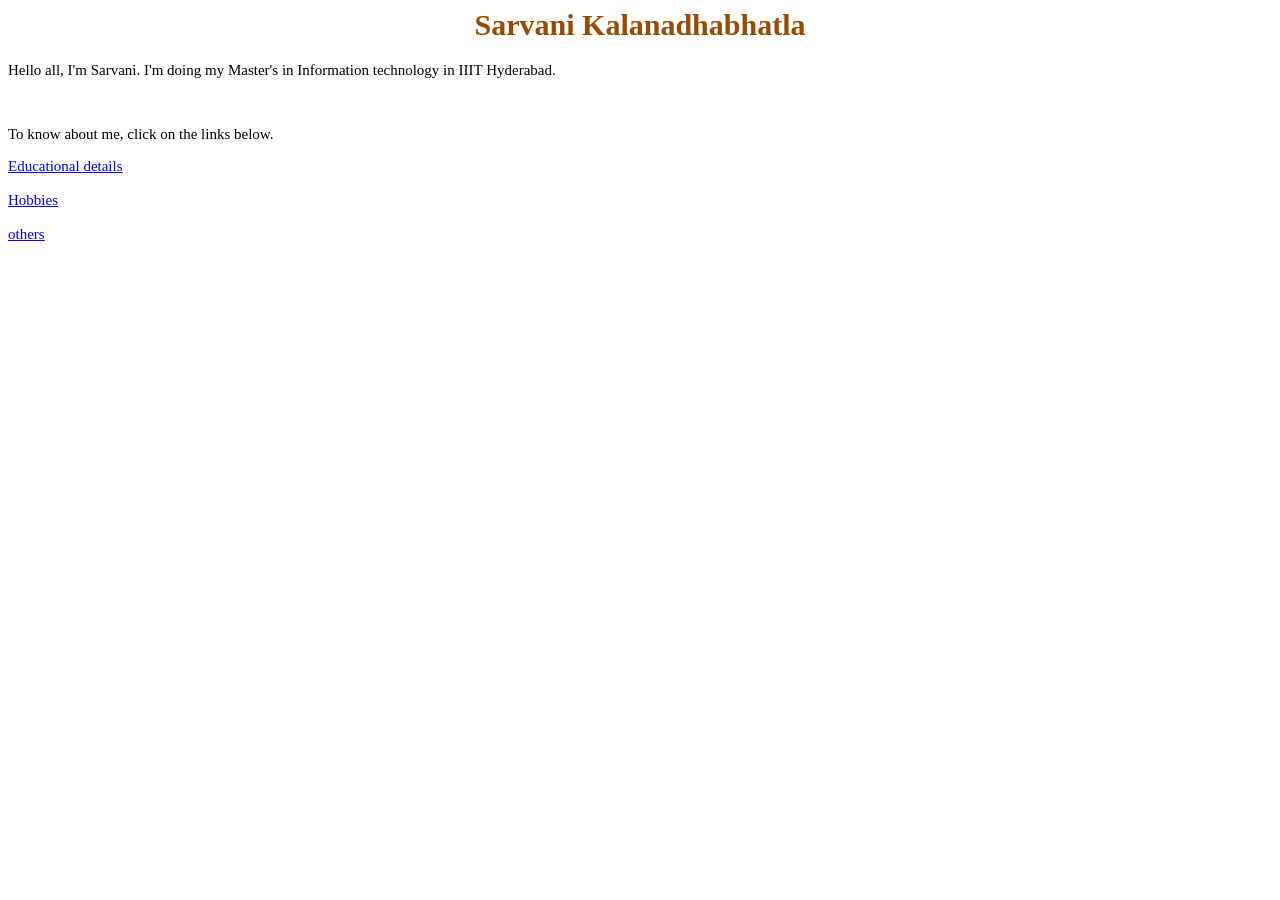
<file: docs/index.html>
<html>
    <head>
       <h1>Sarvani Kalanadhabhatla</h1>
       <link rel = "stylesheet" href = "style.css">
       <link rel = "stylesheet" href = "sample.css">
       <meta name = "view" content = "width=device-width, initial-scale=1.0">
       <style>
           @media only screen and (max-width: 600px) {
               body {
                   background-color: blue;
               }
           }
       </style>
    </head>
    <body>
        <p>Hello all, I'm Sarvani. I'm doing my Master's in Information technology in IIIT Hyderabad.</p><br>
        <p>To know about me, click on the links below.</p>
        <a href = "second.html">Educational details</a><br>
        <br>
        <a href = "third.html">Hobbies</a><br>
        <br>
        <a href = "fourth.html">others</a><br>
        <br>
    </body>
</html>
</file>
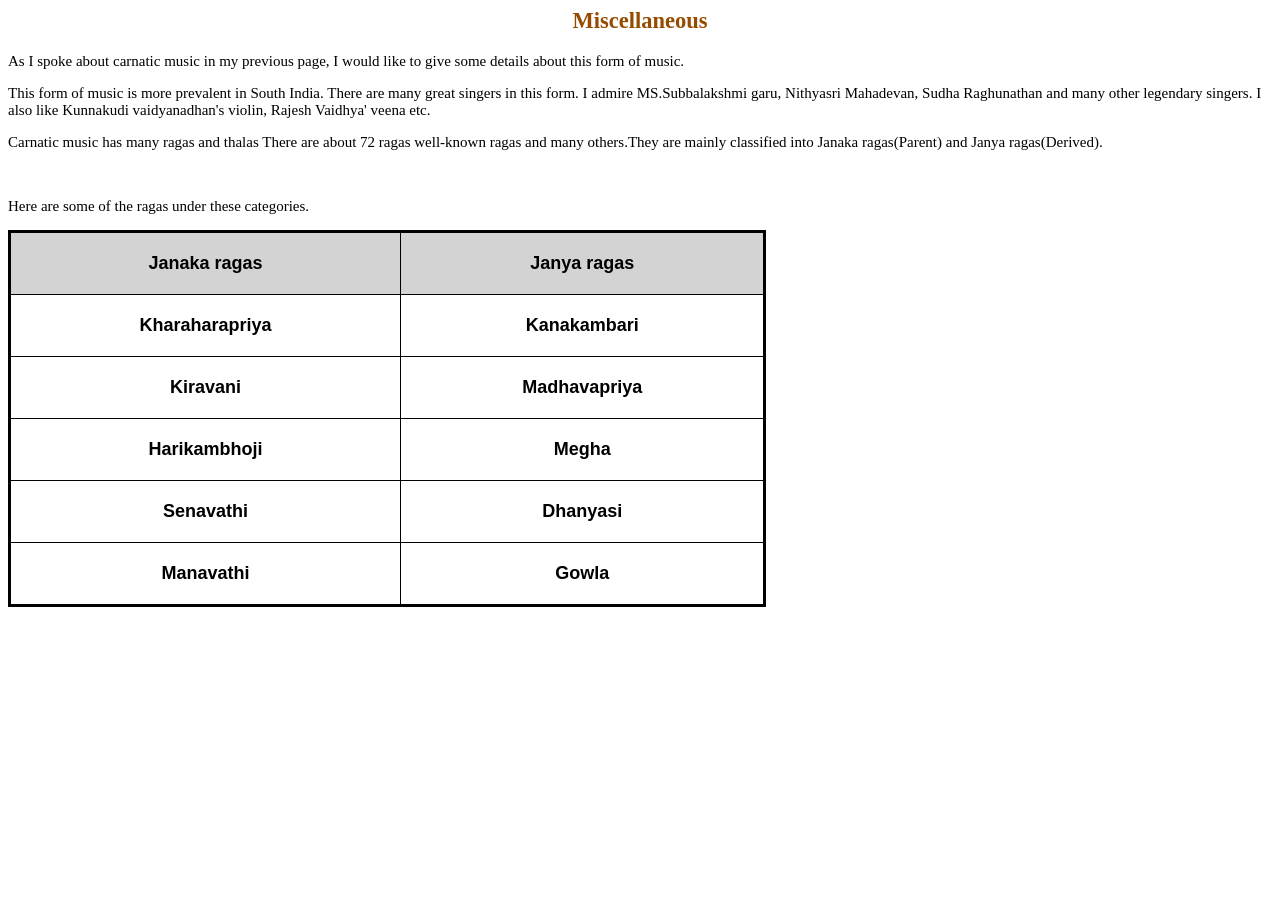
<file: docs/fourth.html>
<html>
    <head>
        <h2>Miscellaneous</h2>
        <link rel = "stylesheet" href = "style.css">
        <link rel = "stylesheet" href = "sample.css">
        <meta name = "view" content = "width=device-width, initial-scale=1.0">
        <style>
            @media only screen and (max-width: 600px) {
                body {
                    background-color: blue;
                }
            }
        </style>
    </head>
    <body>
        <p>As I spoke about carnatic music in my previous page, I would like to give some details about this form of music.</p>
        <p>This form of music is more prevalent in South India. There are many great singers in this form. I admire MS.Subbalakshmi garu,
            Nithyasri Mahadevan, Sudha Raghunathan and many other legendary singers. I also like Kunnakudi vaidyanadhan's violin, Rajesh Vaidhya'
            veena etc.
        </p>
        <p>Carnatic music has many ragas and thalas There are about 72 ragas well-known ragas and many others.They are mainly classified into
            Janaka ragas(Parent) and Janya ragas(Derived).
        </p>
        <br>
        <p>Here are some of the ragas under these categories.</p>
        <table>
            <tr>
              <th>Janaka ragas</th>
              <th>Janya ragas</th>
            </tr>
            <tr>
                <td>Kharaharapriya</td>
                <td>Kanakambari</td>
            </tr>
            <tr>
                <td>Kiravani</td>
                <td>Madhavapriya</td>
            </tr>
            <tr>
                <td>Harikambhoji</td>
                <td>Megha</td>
            </tr>
            <tr>
                <td>Senavathi</td>
                <td>Dhanyasi</td>
            </tr>
            <tr>
                <td>Manavathi</td>
                <td>Gowla</td>
            </tr>
        </table>
    </body>
</html>
</file>
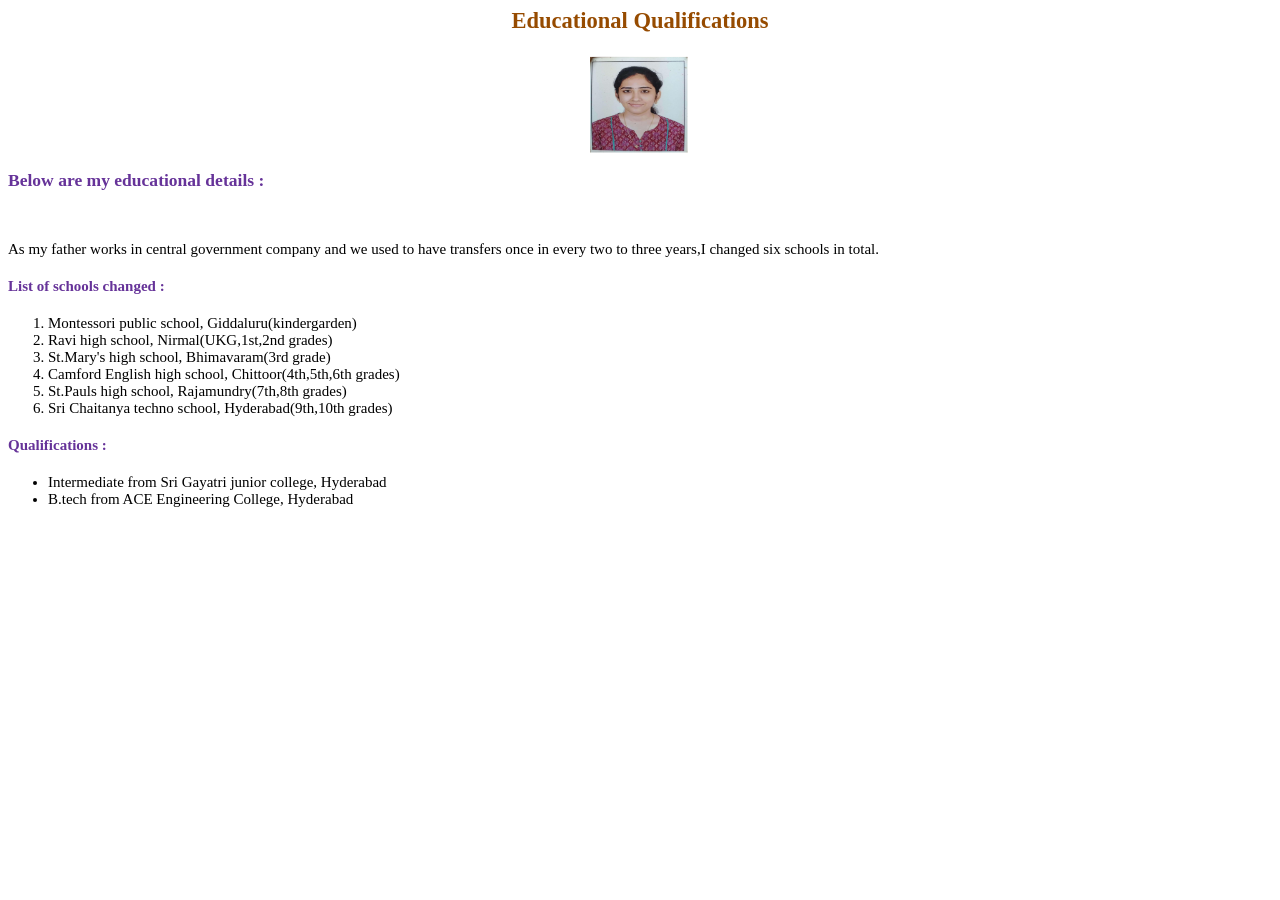
<file: docs/second.html>
<html>
    <head>
        <h2>Educational Qualifications</h2>
        <link rel = "stylesheet" href = "style.css">
        <link rel = "stylesheet" href = "sample.css">
        <meta name = "view" content = "width=device-width, initial-scale=1.0">
        <style>
            .para {
                color : rebeccapurple;
            }
            @media only screen and (max-width: 600px) {
               body {
                   background-color: blue;
               }
           }
        </style>
    </head>
    <body>
        <p align = "center"><img src = "pic.jpg" width= "100" height="100"></p>
        <p><h3 class = "para">Below are my educational details :</h3></p><br>
        <p>As my father works in central government company and we used to have transfers once in every two to three years,I changed six schools
            in total.
        </p>
        <p><h4 class = "para">List of schools changed :</h4></p>
        <ol>
            <li>Montessori public school, Giddaluru(kindergarden)</li>
            <li>Ravi high school, Nirmal(UKG,1st,2nd grades)</li>
            <li>St.Mary's high school, Bhimavaram(3rd grade)</li>
            <li>Camford English high school, Chittoor(4th,5th,6th grades)</li>
            <li>St.Pauls high school, Rajamundry(7th,8th grades)</li>
            <li>Sri Chaitanya techno school, Hyderabad(9th,10th grades)</li>
        </ol>
        <p><h4 class = "para">Qualifications :</h4></p>
        <ul>
            <li>Intermediate from Sri Gayatri junior college, Hyderabad</li>
            <li>B.tech from ACE Engineering College, Hyderabad</li>
        </ul>
    </body>
</html>
</file>
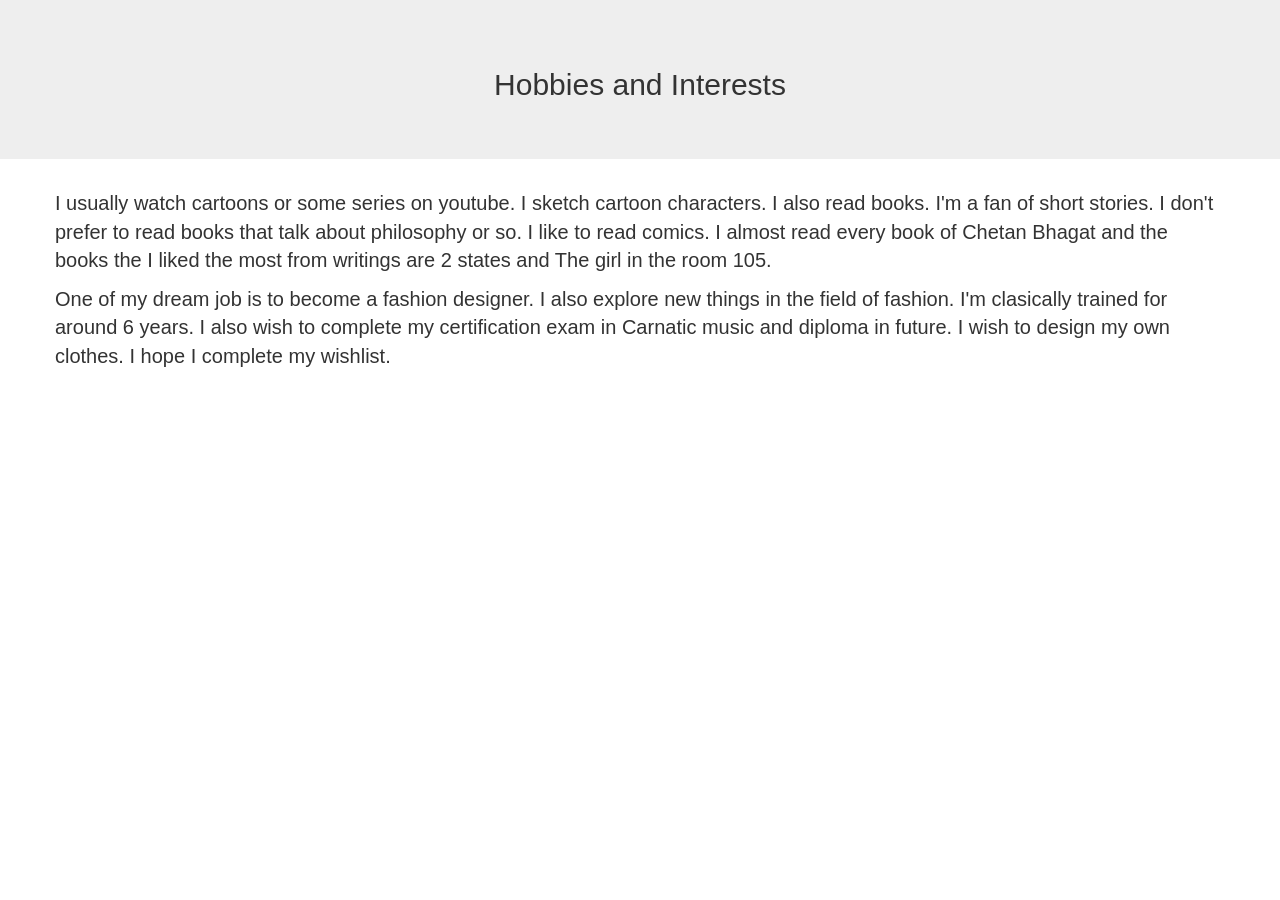
<file: docs/third.html>
<html>
    <head>
        <meta charset = "utf-8">
        <meta name = "viewport" content = "width=device-width, initial-scale=1.0">
        <link rel = "stylesheet" href = "https://maxcdn.bootstrapcdn.com/bootstrap/3.4.1/css/bootstrap.min.css">
        <script src = "https://ajax.googleapis.com/ajax/libs/jquery/3.4.1/jquery.min.js"></script>
        <script src = "https://maxcdn.bootstrapcdn.com/bootstrap/3.4.1/js/bootstrap.min.js"></script>
        <link rel = "stylesheet" href = "sample.css">
        <style>
            #size {
                font-size: 20px;
            }
            @media only screen and (max-width: 600px) {
               body {
                   background-color: blue;
               }
           }
        </style>
    </head>
    <body>
        <div class = "jumbotron text-center">
            <h2>Hobbies and Interests</h2>
        </div>
        <div class = "container">
            <div class = "row">
                <div class = "col-*-*">
                    <p id = "size">I usually watch cartoons or some series on youtube. I sketch cartoon characters. I also read books. I'm a fan of short stories.
                        I don't prefer to read books that talk about philosophy or so. I like to read comics. I almost read every book of Chetan Bhagat
                        and the books the I liked the most from writings are 2 states and The girl in the room 105.
                    </p>
                </div>
            </div>
            <div class = "row">
                <div class = "col-*-*">
                    <p id = "size">One of my dream job is to become a fashion designer. I also explore new things in the field of fashion. I'm clasically trained
                        for around 6 years. I also wish to complete my certification exam in Carnatic music and diploma  in future.
                        I wish to design my own clothes. I hope I complete my wishlist.
                    </p>
                </div>
            </div>
            <!-- <div class = "row">
                <div class = "col-sm-4">
                    <p id = "size">I usually watch cartoons or some series on youtube. I sketch cartoon characters. I also read books. I'm a fan of short stories.
                        I don't prefer to read books that talk about philosophy or so. I like to read comics. I almost read every book of Chetan Bhagat
                        and the books the I liked the most from writings are 2 states and The girl in the room 105.
                    </p>
                </div>
                <div class = "col-sm-4">
                    <p id = "size">One of my dream job is to become a fashion designer. I also explore new things in the field of fashion. I'm clasically trained
                        for around 6 years. I also wish to complete my certification exam in Carnatic music and diploma  in future.
                        I wish to design my own clothes. I hope I complete my wishlist.
                    </p>
                </div>
            </div> -->
        </div>
    </body>
</html>
</file>
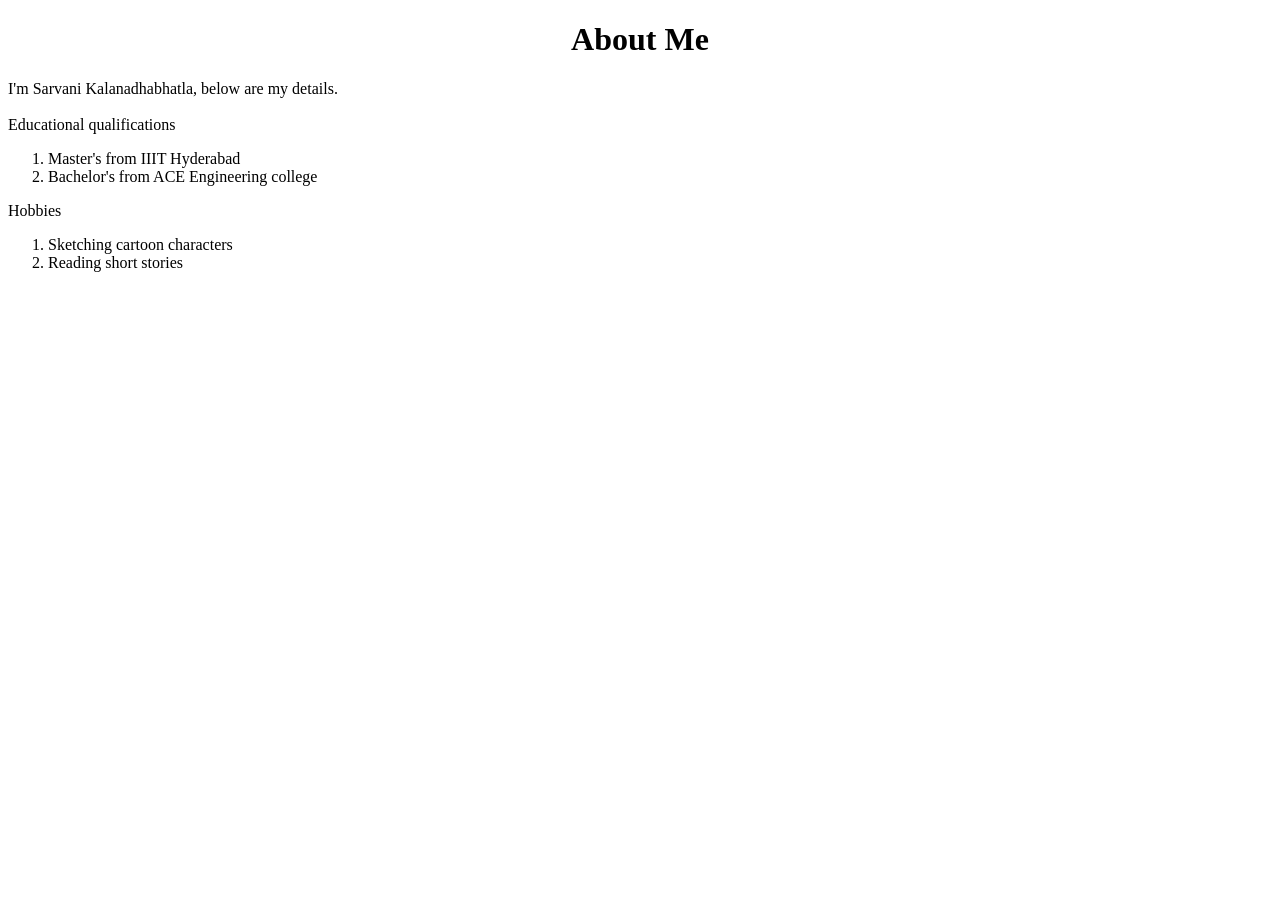
<file: Project 0/aboutMe.html>
<!DOCTYPE html>
<html>
    <head>
        <h1 align = "center">About Me</h3>
    </head>
    <body>
        I'm Sarvani Kalanadhabhatla, below are my details.<br>
        <br>
        Educational qualifications
        <ol>
            <li>Master's from IIIT Hyderabad</li>
            <li>Bachelor's from ACE Engineering college</li>
        </ol>

        Hobbies
        <ol>
            <li>Sketching cartoon characters</li>
            <li>Reading short stories</li>
        </ol>
    </body>
</html>
</file>
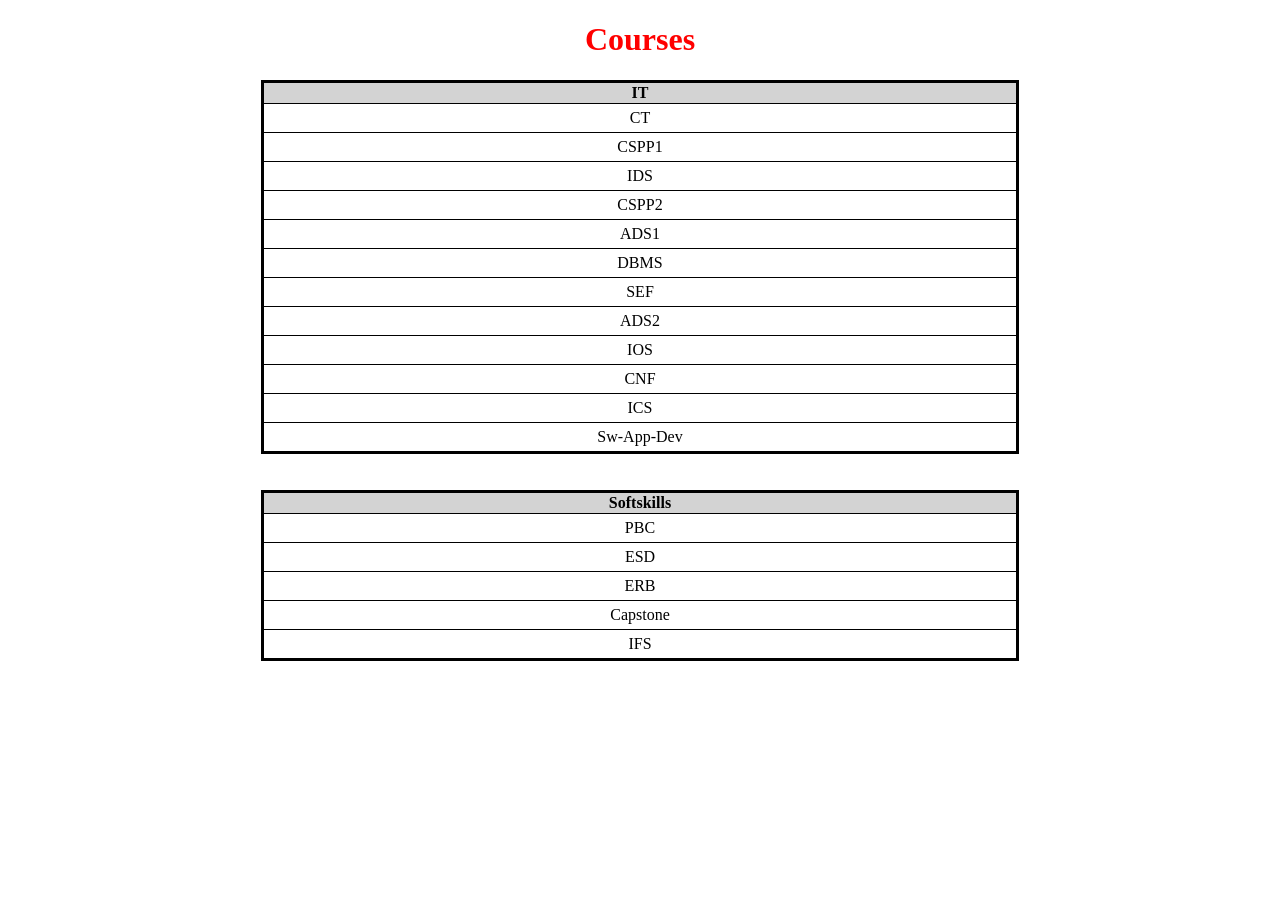
<file: Project 0/courses.html>
<!DOCTYPE html>
<html>
    <head>
        <h1 align = "center" style = "color: red;">Courses</h1>
        <style>
            table {
               border : 3px solid black;
               width : 60%;
               border-collapse: collapse;
            }
            th {
                background-color: lightgray;
            }
            td {
                border : 1px solid black;
                text-align: center;
                padding: 5px; 
            }
            title {
                text-align: center;
            }
        </style>
    </head>
    <body>
        <table align = "center">
            <tr>
                <th>IT</th>
            </tr>
            <tr>
                <td>CT</td>
            </tr>
            <tr>
                <td>CSPP1</td>
            </tr>
            <tr>
                <td>IDS</td>
            </tr>
            <tr>
                <td>CSPP2</td>
            </tr>
            <tr>
                <td>ADS1</td>
            </tr>
            <tr>
                <td>DBMS</td>
            </tr>
            <tr>
                <td>SEF</td>
            </tr>
            <tr>
                <td>ADS2</td>
            </tr>
            <tr>
                <td>IOS</td>
            </tr>
            <tr>
                <td>CNF</td>
            </tr>
            <tr>
                <td>ICS</td>
            </tr>
            <tr>
                <td>Sw-App-Dev</td>
            </tr>
        </table><br>
        <br>
        <table align = "center">
            <tr>
                <th>Softskills</th>
            </tr>
            <tr>
                <td>PBC</td>
            </tr>
            <tr>
                <td>ESD</td>
            </tr>
            <tr>
                <td>ERB</td>
            </tr>
            <tr>
                <td>Capstone</td>
            </tr>
            <tr>
                <td>IFS</td>
            </tr>
        </table>
    </body>
</html>
</file>
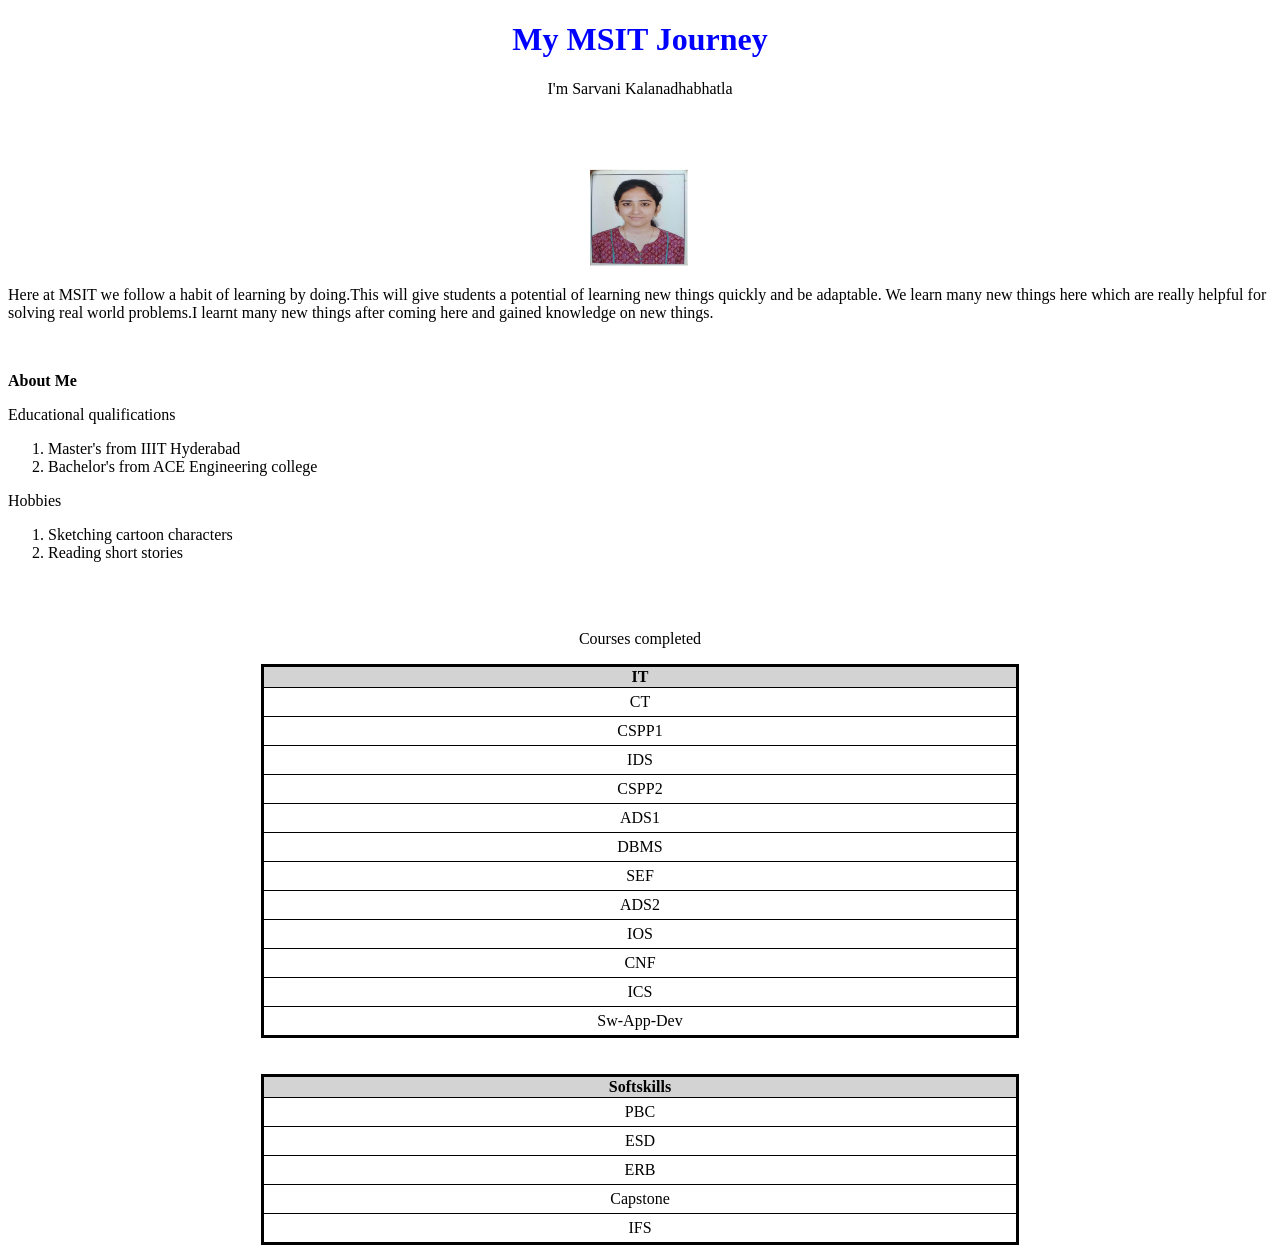
<file: Project 0/integrated.html>
<!DOCTYPE html>
<html>
    <head>
         <style>
             table {
               border : 3px solid black;
               width : 60%;
               border-collapse: collapse;
            }
            th {
                background-color: lightgray;
            }
            td {
                border : 1px solid black;
                text-align: center;
                padding: 5px; 
            }
         </style>
    </head>
    <body>
        <center><h1 style = "color: blue; text-align:center;">My MSIT Journey</h1></center>
        <p style = "text-align: center;">I'm Sarvani Kalanadhabhatla</p><br>
        <br>
        <p align = "center"><img src = "pic.jpg" width= "100" height="100"></p>
        <p>Here at MSIT we follow a habit of learning by doing.This will give students a potential of learning
           new things quickly and be adaptable. We learn many new things here which are really helpful for solving
           real world problems.I learnt many new things after coming here and gained knowledge on new things.
        </p>
        <br>
        <p style = "text-align: left;"><b>About Me</b></p>
        <p>
            Educational qualifications
        <ol>
            <li>Master's from IIIT Hyderabad</li>
            <li>Bachelor's from ACE Engineering college</li>
        </ol>

        Hobbies
        <ol>
            <li>Sketching cartoon characters</li>
            <li>Reading short stories</li>
        </ol>
        </p><br>
        <br>
        <p><center>Courses completed</center></p>
        <table align = "center">
            <tr>
                <th>IT</th>
            </tr>
            <tr>
                <td>CT</td>
            </tr>
            <tr>
                <td>CSPP1</td>
            </tr>
            <tr>
                <td>IDS</td>
            </tr>
            <tr>
                <td>CSPP2</td>
            </tr>
            <tr>
                <td>ADS1</td>
            </tr>
            <tr>
                <td>DBMS</td>
            </tr>
            <tr>
                <td>SEF</td>
            </tr>
            <tr>
                <td>ADS2</td>
            </tr>
            <tr>
                <td>IOS</td>
            </tr>
            <tr>
                <td>CNF</td>
            </tr>
            <tr>
                <td>ICS</td>
            </tr>
            <tr>
                <td>Sw-App-Dev</td>
            </tr>
        </table><br>
        <br>
        <table align = "center">
            <tr>
                <th>Softskills</th>
            </tr>
            <tr>
                <td>PBC</td>
            </tr>
            <tr>
                <td>ESD</td>
            </tr>
            <tr>
                <td>ERB</td>
            </tr>
            <tr>
                <td>Capstone</td>
            </tr>
            <tr>
                <td>IFS</td>
            </tr>
        </table>
    </body>
</html>
</file>
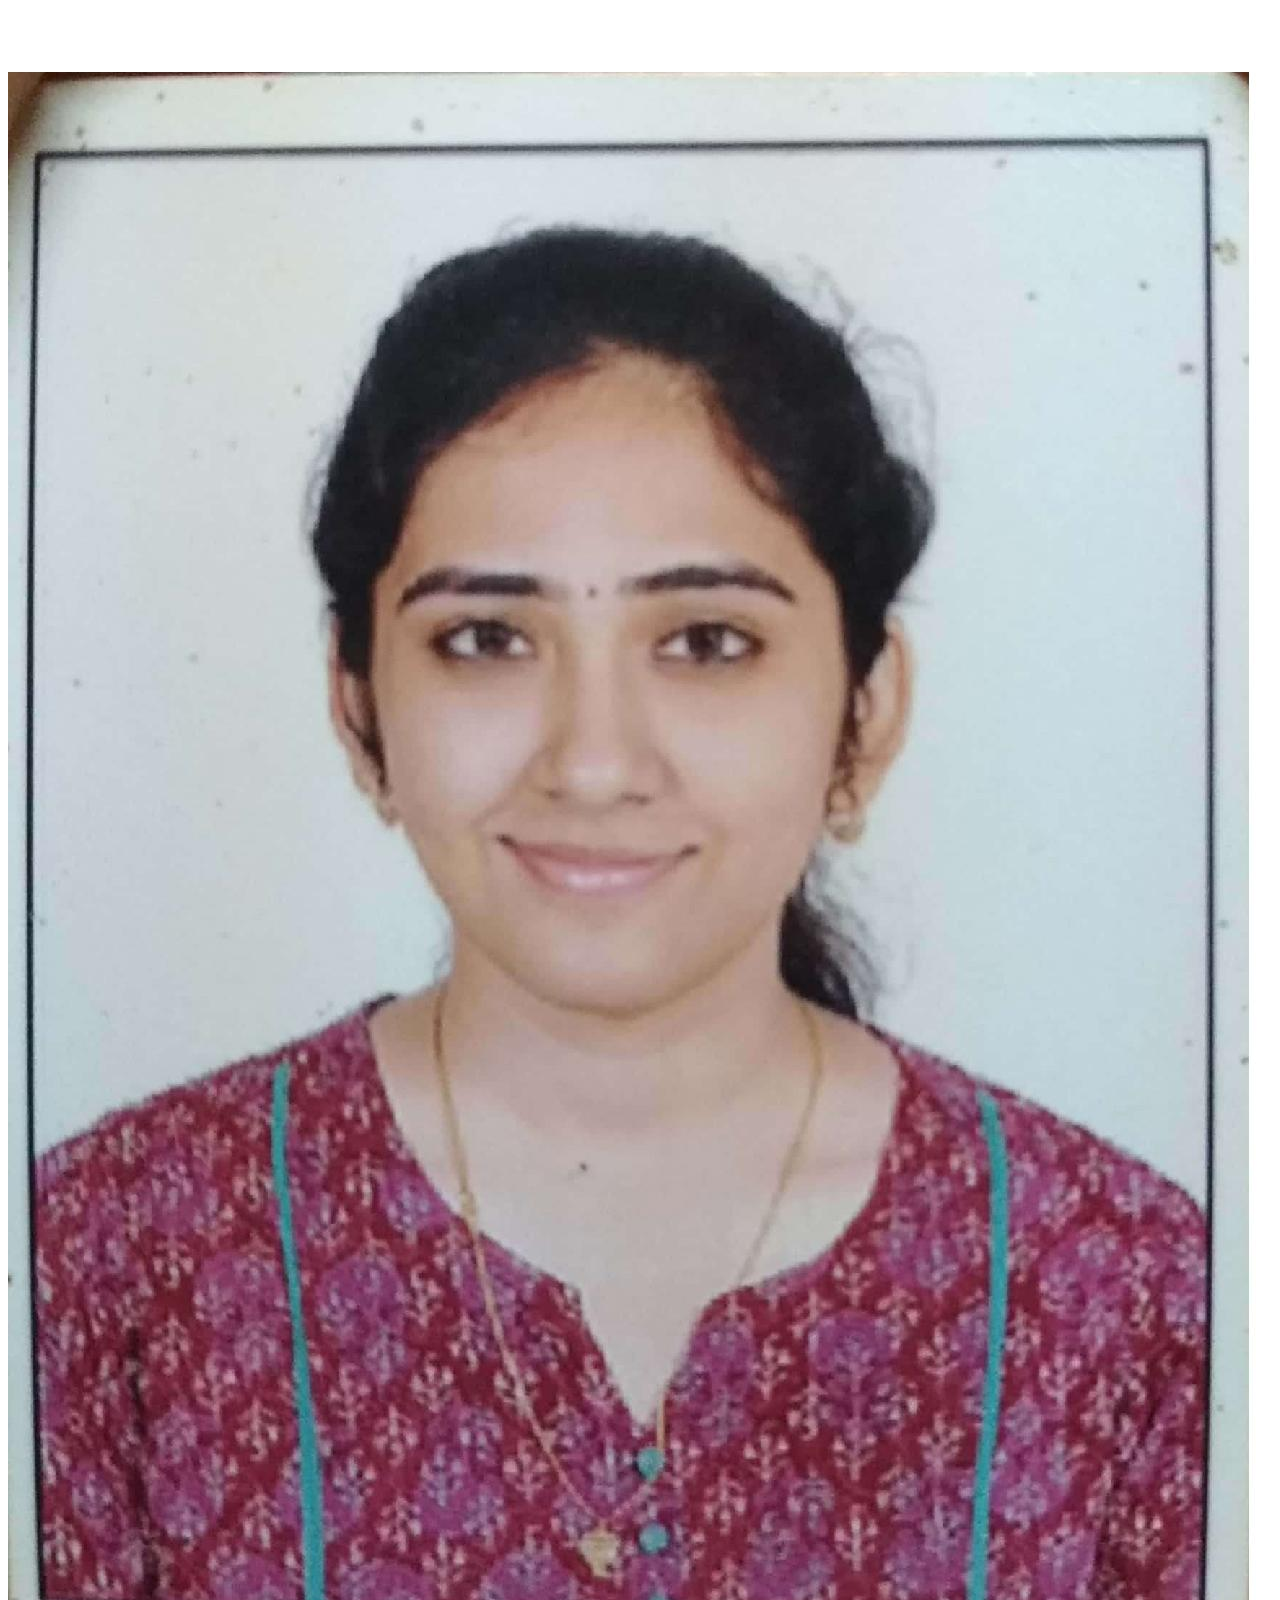
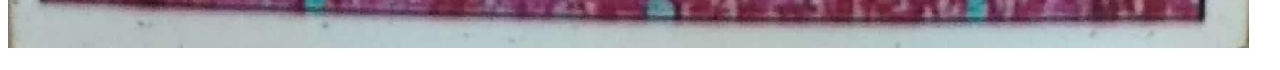
<file: Project 0/picture.html>
<!DOCTYPE html>
<html>
    <head>
        <img src = "pic.jpg"  alt = "My picture"  class = "center"> 
        <style>
            center{
               display: "block";
               margin-left: "auto";
               margin-right: "auto";
               width: "25%";
            }
        </style>
    </head> 
</html>
</file>
<file: docs/style.css>
h1 {
    color : #964B00;
    text-align : center;
}

h2 {
    color : #964B00;
    text-align : center;
}

table {
    border : 3px solid black;
    width : 60%;
    border-collapse: collapse;
 }

 th {
     background-color: lightgray;
 }

 td {
     border : 1px solid black;
     text-align: center;
     padding: 5px; 
 }
</file>
<file: docs/sample.css>
body {
  background-color: white;
  font-size: 15px;
}

div {
  font-size: 15px;
}

div ul {
  color: black;
}

div ol {
  color: black;
}

.td, th, td {
  font-family: sans-serif;
  font-size: 18px;
  font-weight: bold;
  border: 1px solid black;
  padding: 20px;
  margin: 20px;
}

.td {
  background-color: white;
}
/*# sourceMappingURL=sample.css.map */
</file>
